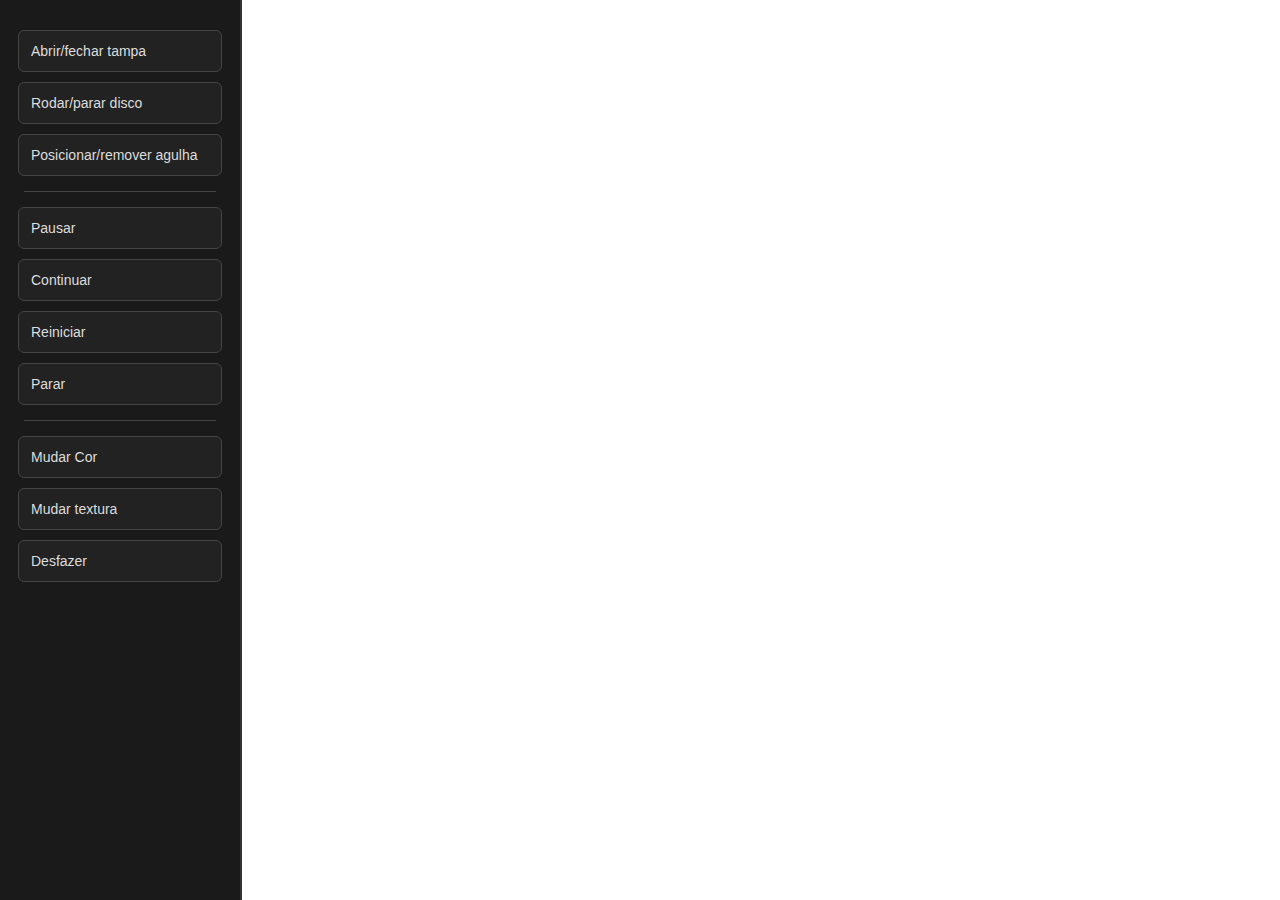
<file: modelo.html>
<!DOCTYPE html>
<html lang="en">
  <head>
    <meta charset="UTF-8" />
    <title>Projeto prático Avaliação SGI</title>
    <link rel="stylesheet" href="/css/3dstyles.css" />
  </head>

  <body>
    <div id="container">
      <div id="canvas-container">
        <canvas id="three-canvas"></canvas>
      </div>

      <!-- Menu contextual -->
      <div id="contextMenu">
        <!--
        <button id="start">Play sequence</button>
        <hr />-->

        <button id="open_close_lid">Abrir/fechar tampa</button>
        <button id="rotate_stop_spin">Rodar/parar disco</button>
        <button id="position_remove_neddle">Posicionar/remover agulha</button>

        <hr />
        <button id="pause">Pausar</button>
        <button id="resume">Continuar</button>
        <button id="restart">Reiniciar</button>
        <button id="stop">Parar</button>
        <hr />
        <button id="btn_cor">Mudar Cor</button>
        <button id="btn_material">Mudar textura</button>
        <button id="btn_repor">Desfazer</button>
      </div>
    </div>

    <!-- Scripts -->
    <script src="/node_modules/es-module-shims.js"></script>
    <!--<script src="./scripts/overlay.js" type="module"></script>-->
    <script type="importmap">
      {
        "imports": {
          "three": "/node_modules/three/build/three.module.js",
          "three/addons/": "/node_modules/three/examples/jsm/"
        }
      }
    </script>
    <script type="module" defer src="./scripts/main.js"></script>
  </body>
</html>
</file>
<file: css/3dstyles.css>
/* ================================
   SIDEBAR CONTEXT MENU (HOVER + SCROLL)
================================ */

#contextMenu {
  position: fixed;
  top: 0;
  left: 0;

  width: 60px;              /* fechado */
  height: 100vh;

  background: #1a1a1a;
  border-right: 2px solid #333;

  padding-top: 20px;
  transition: width 0.3s ease;
  z-index: 10;

  overflow-y: auto;        /* ✅ scroll se precisar */
  overflow-x: hidden;      /* ✅ evita scroll lateral */
}

/* Aberto no hover */
#contextMenu:hover {
  width: 240px;
}

/* ================================
   BOTÕES DO MENU
================================ */

#contextMenu button {
  display: block;
  width: 85%;
  margin: 10px auto;
  padding: 12px;

  background: #222;
  color: #ddd;
  border: 1px solid #444;
  border-radius: 6px;

  font-size: 14px;
  text-align: left;

  opacity: 0;
  transform: translateX(-20px);
  transition: all 0.3s ease;
  cursor: pointer;
}

/* Botões aparecem no hover */
#contextMenu:hover button {
  opacity: 1;
  transform: translateX(0);
}

/* Hover individual */
#contextMenu button:hover {
  background: #444;
  color: #fff;
  border-color: #888;
}

/* ================================
   LINHAS DIVISÓRIAS
================================ */

#contextMenu hr {
  width: 80%;
  margin: 15px auto;
  border: 0;
  border-top: 1px solid #444;
  opacity: 0;
  transition: opacity 0.3s;
}

#contextMenu:hover hr {
  opacity: 1;
}

/* ================================
   SCROLLBAR BONITA (OPCIONAL)
================================ */

#contextMenu::-webkit-scrollbar {
  width: 6px;
}

#contextMenu::-webkit-scrollbar-track {
  background: #1a1a1a;
}

#contextMenu::-webkit-scrollbar-thumb {
  background: #555;
  border-radius: 10px;
}

#contextMenu::-webkit-scrollbar-thumb:hover {
  background: #888;
}
</file>
